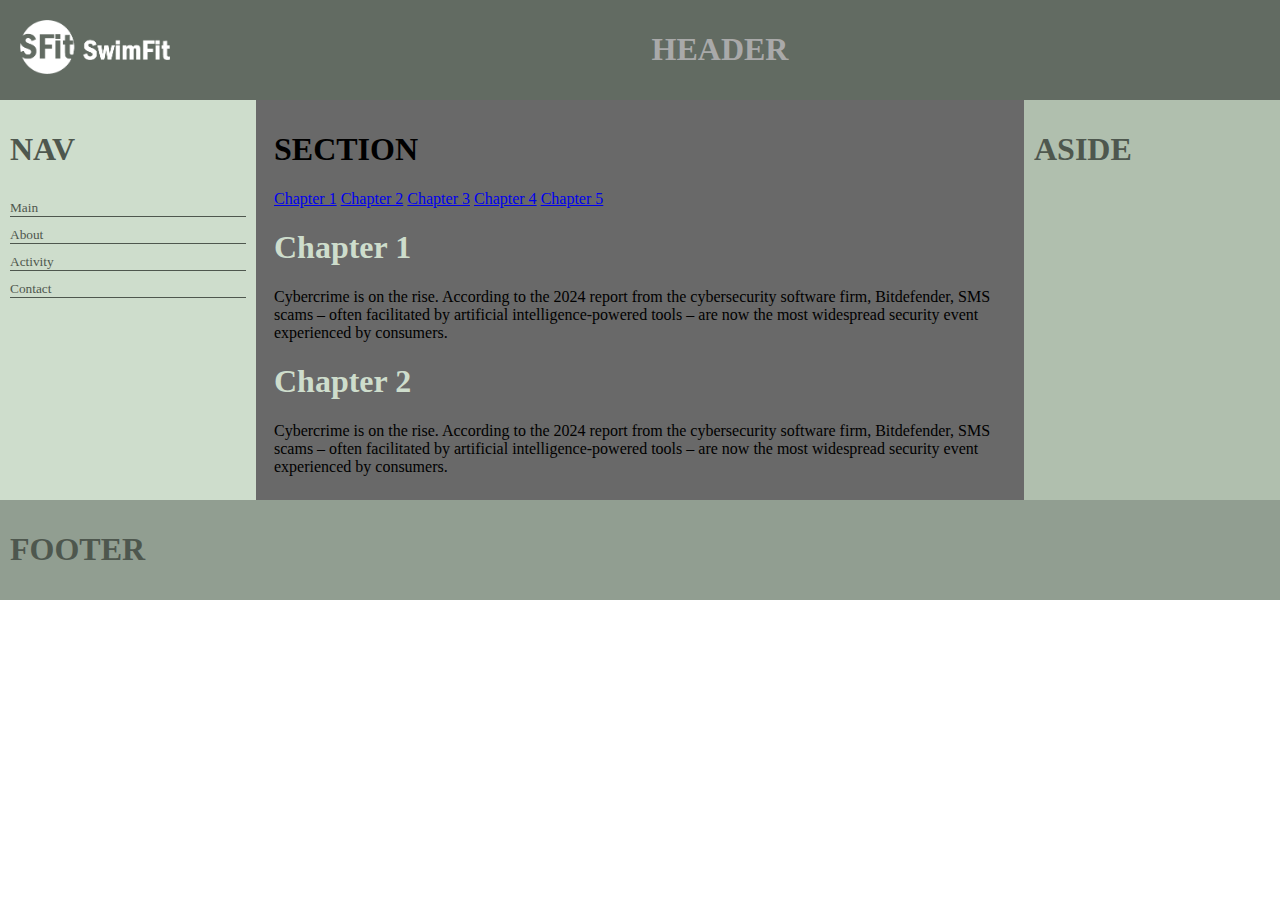
<file: index.html>
<!doctype html>
<html>
    <head>
        <meta charset="utf-8">
        <meta content="width=device-width, 
                       initial-scale=1.0">
        <title>Grid</title>
        <link rel="stylesheet"
              type="text/css"
              href="css/style.css">
    </head>
    <body>
        <header>
            <img id="logo" alt="logoSF" src="image/logo_wh.png" >
            <h1>HEADER</h1>
        </header>
        <nav>
            <h1>NAV</h1>
            <a href="">Main</a>
            <a href="">About</a>
            <a href="">Activity</a>
            <a href="">Contact</a>
        </nav>
        <section>
            <iframe src="section.html"></iframe>
        </section>
        <aside>
            <h1>ASIDE</h1>
        </aside>
        <footer>
            <h1>FOOTER</h1>
        </footer>
    </body>
</html>
</file>
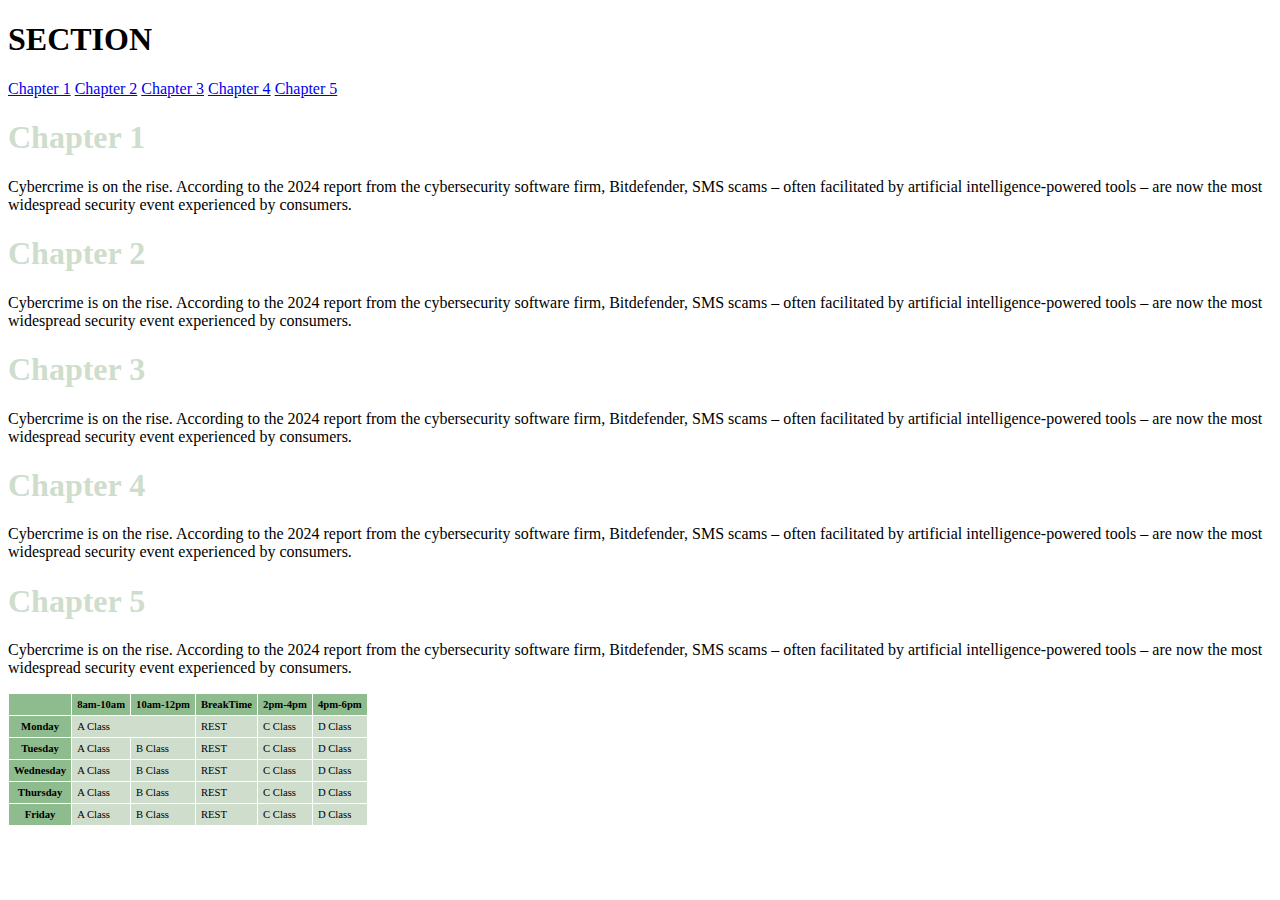
<file: section.html>
<!doctype html>
<html>
    <head>
        <meta charset="utf-8">
        <meta content="width=device-width, 
                       initial-scale=1.0">
        <title>Grid</title>
        <link rel="stylesheet"
              type="text/css"
              href="css/section.css">
    </head>
    <body>
        <h1>SECTION</h1>
        <a href="#1">Chapter 1</a>
        <a href="#2">Chapter 2</a>
        <a href="#3">Chapter 3</a>
        <a href="#4">Chapter 4</a>
        <a href="#5">Chapter 5</a>
            <h1 id="1" class="chp">Chapter 1</h1>
                <p>
                Cybercrime is on the rise. According to the 2024 report from the cybersecurity software firm, Bitdefender, SMS scams – often facilitated by artificial intelligence-powered tools – are now the most widespread security event experienced by consumers.
                </p>
            <h1 id="2" class="chp">Chapter 2</h1>
                <p>
                Cybercrime is on the rise. According to the 2024 report from the cybersecurity software firm, Bitdefender, SMS scams – often facilitated by artificial intelligence-powered tools – are now the most widespread security event experienced by consumers.
                </p>
            <h1 id="3" class="chp">Chapter 3</h1>
                <p>
                Cybercrime is on the rise. According to the 2024 report from the cybersecurity software firm, Bitdefender, SMS scams – often facilitated by artificial intelligence-powered tools – are now the most widespread security event experienced by consumers.
                </p>
            <h1 id="4" class="chp">Chapter 4</h1>
                <p>
                Cybercrime is on the rise. According to the 2024 report from the cybersecurity software firm, Bitdefender, SMS scams – often facilitated by artificial intelligence-powered tools – are now the most widespread security event experienced by consumers.
                </p>
            <h1 id="5" class="chp">Chapter 5</h1>
                <p>
                Cybercrime is on the rise. According to the 2024 report from the cybersecurity software firm, Bitdefender, SMS scams – often facilitated by artificial intelligence-powered tools – are now the most widespread security event experienced by consumers.
                </p>
                <table>
                <tr>
                    <th></th>
                    <th>8am-10am</th>
                    <th>10am-12pm</th>
                    <th>BreakTime</th>
                    <th>2pm-4pm</th>
                    <th>4pm-6pm</th>
                </tr>
                <tr>
                    <th>Monday</th>
                    <td colspan="2">A Class</td>
                    
                    <td>REST</td>
                    <td>C Class</td>
                    <td>D Class</td>
                </tr>
                <tr>
                    <th>Tuesday</th>
                    <td>A Class</td>
                    <td>B Class</td>
                    <td>REST</td>
                    <td>C Class</td>
                    <td>D Class</td>
                </tr>
                <tr>
                    <th>Wednesday</th>
                    <td>A Class</td>
                    <td>B Class</td>
                    <td>REST</td>
                    <td>C Class</td>
                    <td>D Class</td>
                </tr>
                <tr>
                    <th>Thursday</th>
                    <td>A Class</td>
                    <td>B Class</td>
                    <td>REST</td>
                    <td>C Class</td>
                    <td>D Class</td>
                </tr>
                <tr>
                    <th>Friday</th>
                    <td>A Class</td>
                    <td>B Class</td>
                    <td>REST</td>
                    <td>C Class</td>
                    <td>D Class</td>
                </tr>
            </table>
    
    </body>
</html>
</file>
<file: css/style.css>
*{box-sizing: border-box;}
body{
    border:0px solid red;
    margin: 0px;
    font-family: verdana;
    
}
header, nav, section, aside, footer{
    border: 0px solid blue;
    padding: 10px;
} 
header{
    width: 100%;
    background-color: rgb(98, 107, 98);
    color: darkgray;
    text-align: center;
}
nav{
    width: 20%;
    float: left;
    background-color: rgb(206, 221, 204);
    color: #4E574E;
    height: 400px;
}
section{
    width: 60%;
    float: left;
    color: #4E574E;
    height: 400px;
    background-color: dimgray;
    
    
}
aside{
    width: 20%;
    float: left;
    background-color: rgb(176, 191, 174);
    color: #4E574E;
    height: 400px;
}
footer{
    width: 100%;
    clear: left;
    background-color: rgb(145, 158, 145);
    color: #4E574E;
}

#logo{
    width: 150px;
    float: left;
    margin-top:10px;
    margin-left: 10px;
}
iframe{
    width: 100%;
    height: 100%;
    border: none;
}
a{
    font-size: 10pt;
    display: block;
    padding-top: 10px;
    text-decoration: none;
    border-bottom: 1px solid #4E574E;
    color: #4E574E;
    padding-right: 0px;
}
a:link{
    color: #4E574E;
}
a:hover{
    text-decoration-style: double;
    text-shadow: 1px 1px 2px black;
    background-color: aliceblue;
}
a:active{
    background-color: #4E574E;
    color: rgb(206, 221, 204);
    box-shadow: 5px 5px 10px rgb(106, 121, 104);;
}
@media only screen and (max-width:800px){
    section {
        width:80%;
    }
    aside{
        width:100%;
    }
}
@media only screen and (max-width:500px){
    nav, section, aside{
        width:100%;
    }
    nav{
        height:50%;
    }
}
</file>
<file: css/section.css>
table{
    border: 1px solid red;
    font-size: 8pt;
    border-collapse: collapse;
    
}
th, tr, td{
    border: 1px solid white;
    padding: 5px;
    background-color: rgb(206, 221, 204);
}
th{background-color: darkseagreen;
}
.chp{
    color: rgb(206, 221, 204);
}
</file>
